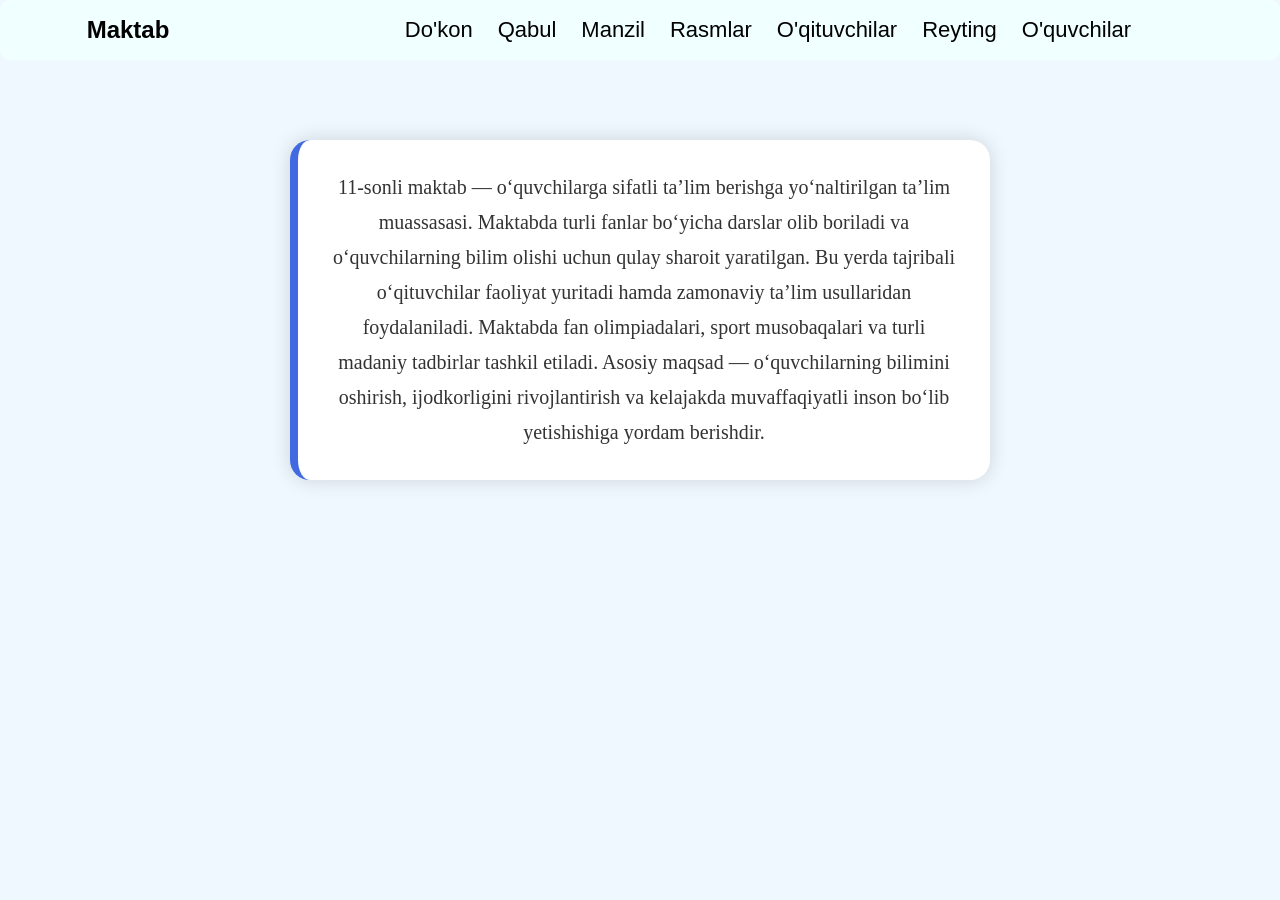
<file: index.html>
<!doctype html>
<html>
  <head>
    <meta charset="UTF-8" />
    <title>Document</title>

    <style>
      * {
        margin: 0;
        padding: 0;
        box-sizing: border-box;
      }

      body {
        overflow: hidden;
      }

      #intro {
        position: fixed;
        width: 100%;
        height: 100vh;
        background: #0f172a;
        display: flex;
        justify-content: center;
        align-items: center;
        flex-direction: column;
        color: white;
        z-index: 1000;

        animation: yoqol 1s ease forwards;
        animation-delay: 3s;
      }

      .logo {
        font-size: 50px;
        animation: katta 2s infinite;
      }

      .text {
        margin-top: 20px;
        opacity: 0.7;
      }

      @keyframes katta {
        0% {
          transform: scale(1);
        }
        50% {
          transform: scale(1.2);
        }
        100% {
          transform: scale(1);
        }
      }

      @keyframes yoqol {
        to {
          opacity: 0;
          visibility: hidden;
        }
      }

      header {
        width: 100%;
        height: 60px;
        border-radius: 10px;
        background-color: azure;
        display: flex;
      }
      body {
        background-color: aliceblue;
        overflow: hidden;
      }
      #type {
        width: 20%;
        display: flex;
        justify-content: center;
        align-items: center;
        font-family: Arial, Helvetica, sans-serif;
      }

      .cont {
        width: 80%;
        display: flex;
        justify-content: center;
        align-items: center;
        gap: 25px;
      }
      .cont a {
        text-decoration: none;
        font-family: "Poppins", sans-serif;
        font-size: 22px;
        color: black;
        position: relative;
      }
      .cont a::after {
        content: "";
        width: 0;
        height: 4px;
        border-radius: 10px;
        background: linear-gradient(to right, black);
        position: absolute;
        bottom: -5px;
        left: 0;
        transition: 1s;
      }
      .cont a:hover::after {
        width: 100%;
      }
      .maktab{
    width:700px;
    margin:80px auto;

    background:white;

    padding:30px;

    border-radius:20px;

    font-size:20px;

    line-height:35px;

    color:#333;

    text-align:center;

    box-shadow:0 0 20px rgba(0,0,0,0.15);
    border-left:8px solid royalblue;
}
    </style>
  </head>

  <body>
    <div id="intro">
      <div class="logo">🏫</div>
      <div class="text">Maktab yuklanmoqda...</div>
    </div>

    <header>
      <h2 id="type">Maktab</h2>
      <div class="cont">
        <a href="dokon.html">Do'kon</a>
        <a href="Qabul.html">Qabul</a>
        <a href="addres.html">Manzil</a>
        <a href="galereya.html">Rasmlar</a>
        <a href="teachers/teachers.html">O'qituvchilar</a>
        <a href="reiting.html">Reyting</a>
        <a href="oquvchilar.html">O'quvchilar</a>
      </div>
    </header>

    <p class="maktab">
      11-sonli maktab — o‘quvchilarga sifatli ta’lim berishga yo‘naltirilgan
      ta’lim muassasasi. Maktabda turli fanlar bo‘yicha darslar olib boriladi va
      o‘quvchilarning bilim olishi uchun qulay sharoit yaratilgan. Bu yerda
      tajribali o‘qituvchilar faoliyat yuritadi hamda zamonaviy ta’lim
      usullaridan foydalaniladi. Maktabda fan olimpiadalari, sport musobaqalari
      va turli madaniy tadbirlar tashkil etiladi. Asosiy maqsad —
      o‘quvchilarning bilimini oshirish, ijodkorligini rivojlantirish va
      kelajakda muvaffaqiyatli inson bo‘lib yetishishiga yordam berishdir.
    </p>
  </body>
</html>
</file>
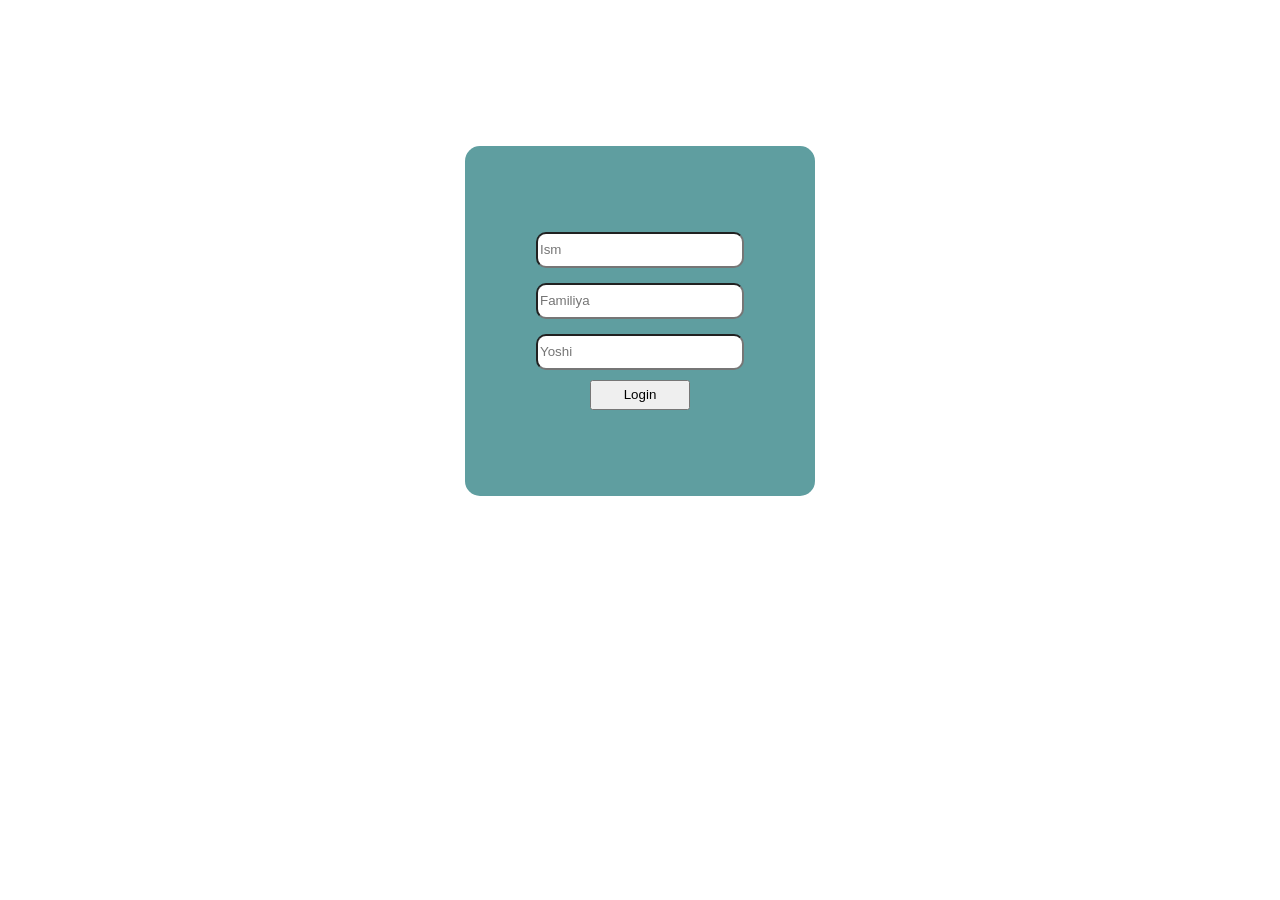
<file: Qabul.html>
<!DOCTYPE html>
<html lang="en">
<head>
    <meta charset="UTF-8">
    <meta name="viewport" content="width=device-width, initial-scale=1.0">
    <title>Document</title>
    <style>
        body{
            display: flex;
        }
        .rasm{
            width: 1340px;
            height: 625px;
        }
        .ota{
            width: 1340px;
            height: 625px;
            display: flex;
            background-image: url(https://www.gazeta.uz/media/img/2018/11/vWwzGl15432279228843_l.jpg);
            background-size: 1340px 625px;
            justify-content: center;
            align-items: center;
            
        }
        .bola1{
            width: 350px;
            height: 350px;
            display: flex;
            justify-content: center;
            align-items: center;
            background-color: cadetblue;
            flex-direction: column;
            border-radius: 15px;
        }
        #inp1{
            width: 200px;
            height: 30px;
            border-radius: 10px;
            margin: 0px 0px 15px 0px;
            transition: 0.5s;
        }
        #inp1:hover{
            box-shadow: 0px 0px 15px blue ;
        }
        #inp2{
            width: 200px;
            height: 30px;
            border-radius: 10px;
            margin: 0px 0px 15px 0px;
            transition: 0.5s;
        }
        #inp2:hover{
            box-shadow: 0px 0px 15px blue ;
        }
        #inp3{
            width: 200px;
            height: 30px;
            border-radius: 10px;
            transition: 0.5s;
        }
        #inp3:hover{
            box-shadow: 0px 0px 15px blue ;
        }
        #btn{
            width: 100px;
            height: 30px;
            margin: 10px 0px 0px 0px;
            transition: 0.5s;
        }
        #btn:hover{
            box-shadow: 0px 0px 15px rgb(13, 224, 13) ;
            background-color: rgb(13, 224, 13);
        }
    </style>
</head>
<body>
    <div class="ota">
        <div class="bola1">
        <input id="inp1" type="text" placeholder="Ism">
        <input id="inp2" type="text" placeholder="Familiya">
        <input id="inp3" type="text" placeholder="Yoshi">
        <button id="btn" onclick="login()">Login</button>
        </div>
    </div>
    <script>
        const ism = document.getElementById("inp1")
        const familiya = document.getElementById("inp2")
        const yosh = document.getElementById("inp3")
        const btn1 = document.getElementById("btn")
        btn1.addEventListener("click", () => {

    if (ism.value == "" || familiya.value == "" || yosh.value == "") {

        if (ism.value == "") {
            alert("Ism maydoni bo'sh");
        }

        if (familiya.value == "") {
            alert("Familiya maydoni bo'sh");
        }

        if (yosh.value == "") {
            alert("Yosh maydoni bo'sh");
        }

        return;
    }

    alert("Siz ro'yxatdan o'tdingiz");
});
    </script>
</body>
</html>
</file>
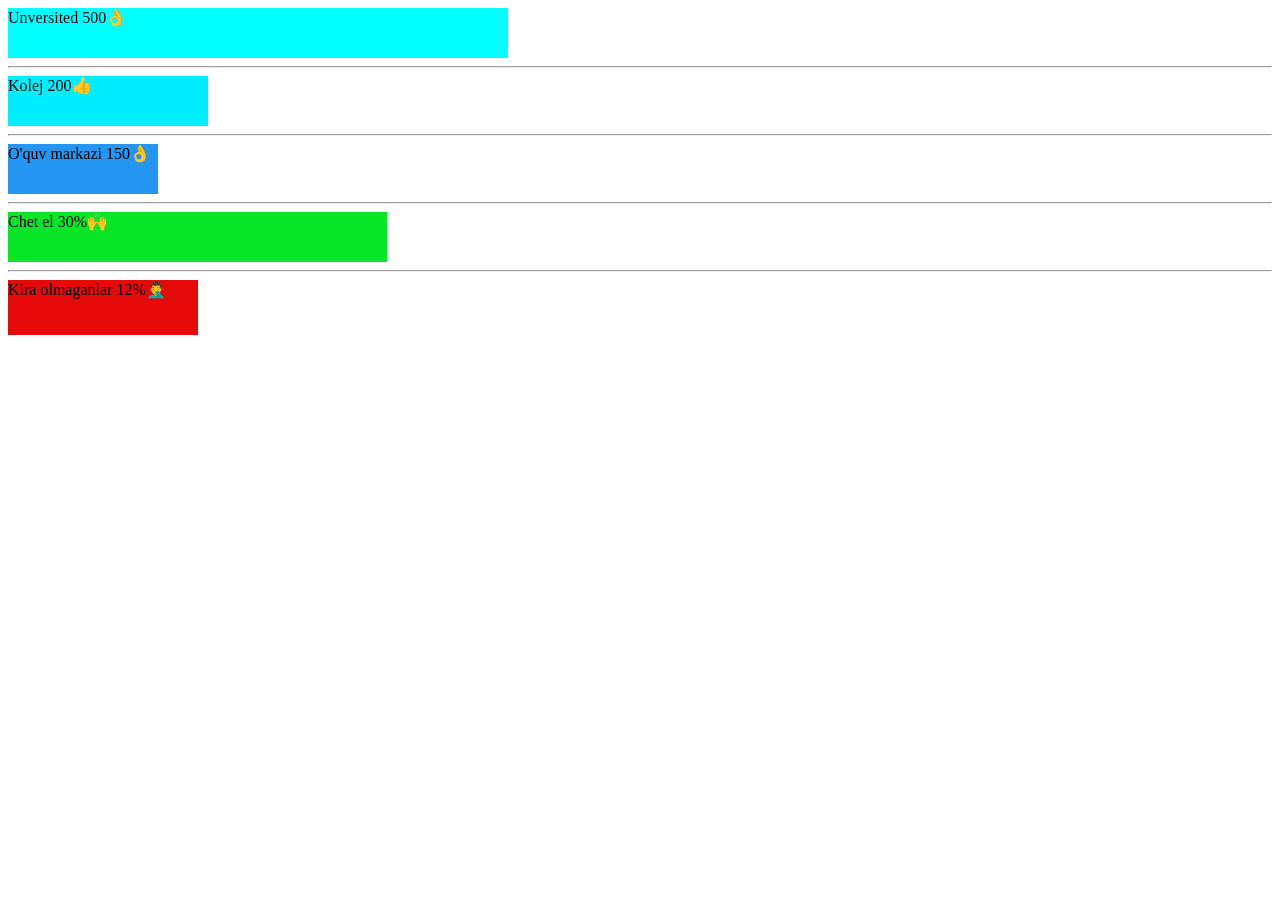
<file: reiting.html>
<!DOCTYPE html>
<html lang="en">
<head>
    <meta charset="UTF-8">
    <meta name="viewport" content="width=device-width, initial-scale=1.0">
    <title>Document</title>
</head>
<style>
    .Unversited{
        width: 100%;
        height: 50px;
    }
    .Unversited-2{
        width: 500px;
        height: 50px;
        background-color: aqua;
    }
    .Kolej{
        width: 100%;
        height: 50px;
    }
    .Kolej-2{
        width: 200px;
        height: 50px;
        background-color: rgb(0, 238, 255);
    }
    .Oquv_markazi{
        width: 100%;
        height: 50px;
    }
    .Oquv_markazi-2{
        width: 150px;
        height: 50px;
        background-color: rgb(36, 149, 241);
    }
    .Chet-el{
       width: 100%;
       height: 50px;
    }
    .Chet-el-2{
        width: 30%;
        height: 50px;
        background-color: rgb(9, 230, 39);
    }
    .Kira_olmaganlar{
       width: 100%;
       height: 50px;
    }
    .Kira_olmaganlar-2{
        width: 15%;
        height: 55px;
        background-color: rgb(230, 9, 9);
    }

</style>
<body>
    <div class="Unversited">
        <div class="Unversited-2">Unversited 500👌</div>
    </div>
     <hr>
    <div class="Kolej">
        <div class="Kolej-2">Kolej 200👍</div>
    </div>
    <hr>
    <div class="Oquv_markazi">
        <div class="Oquv_markazi-2">O'quv markazi 150👌</div>
    </div>
    <hr>
    <div class="Chet-el">
        <div class="Chet-el-2">Chet el 30%🙌</div>
    </div>
      <hr>
    <div class="Kira_olmaganlar">
        <div class="Kira_olmaganlar-2">Kira olmaganlar 12%🤦‍♂️</div>
    </div>
</body>
</html>
</file>
